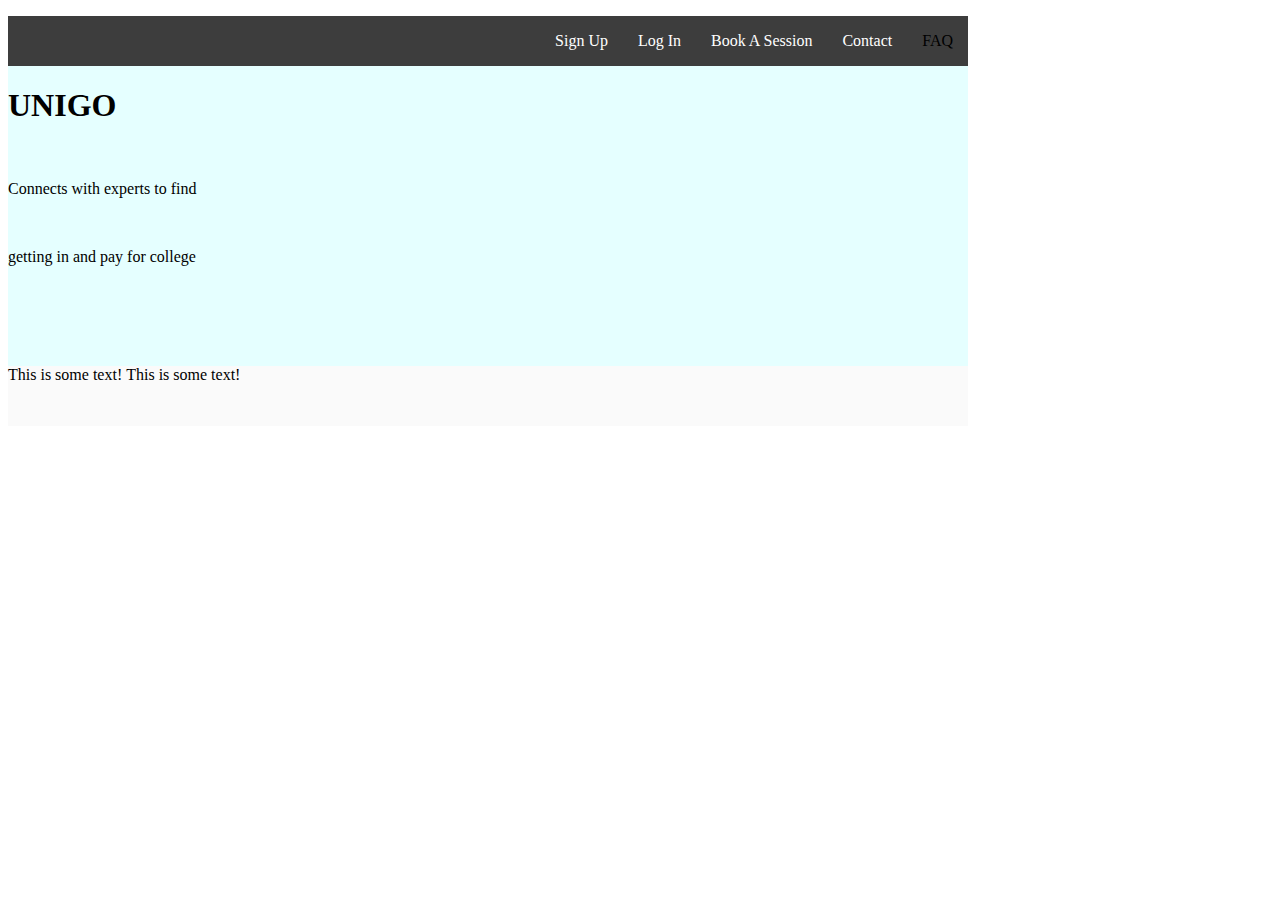
<file: Assignments/Number_Two/index.html>
<!doctype html>
<html lang="en">
  <head>
    <meta charset="utf8" />
    <title>Unigo</title>
    <link rel="stylesheet" type="text/css" href="css/style.css" />
  </head>
  <body>
  <div class="container"></div>
   <div class="main-header">
  <div class="top-nav">
  <ul> 
    <li><a><font= color="#FFFFFF">FAQ</font></a></li>
    <li><a><font color="#FFFFFF">Contact</font></a></li>
    <li><a><font color="#FFFFFF">Book A Session</font></a></li>
    <li><a><font color="#FFFFFF">Log In</font></a></li>
    <li><a><font color="#FFFFFF">Sign Up</font></a></li>
  </ul>
  </div></div>
  <div class="main-content">
  <h1>UNIGO</h1>
  <br>
  <p>Connects with experts to find</p>
  <br>
  <p>getting in and pay for college</p>
  </div>
  <div class="mid-content">
 <br> <font face="" >This is some text!</font> <font face="verdana" >This is some text!</font>
  </div>
  
  
  
  <div class="main-footer"></div>
  



  </body>
</html>
</file>
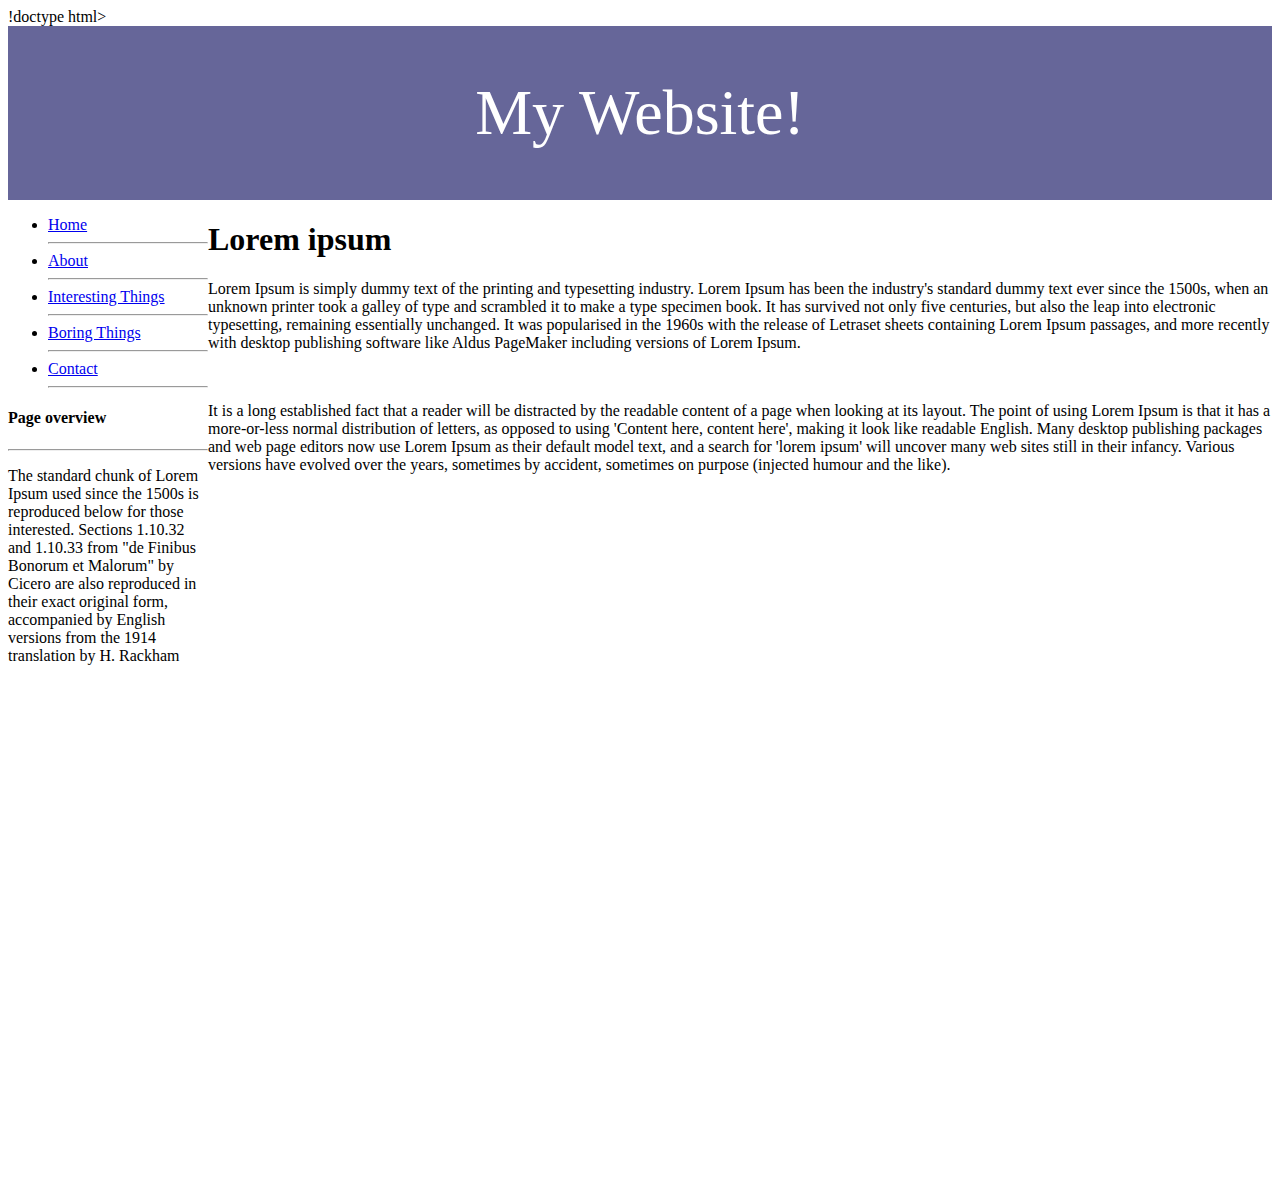
<file: Assignments/NumberOne/index.html>
!doctype html>
<html lang="en">
  <head>
    <meta charset="utf8" />
    <style type="text/css">

    </style>
    <title> Christian's Webpage </title>
    <link rel="stylesheet" type="text/css" href="css/main.css" />
  </head>
  <body>
  <header class="main-header"> My Website! </header>
  <div class="left">
  <nav>
  <ul>
  <li><a href="index.html">Home</a></li>
  <hr>
  <li><a href="about.html">About</a></li>
  <hr>
  <li><a href="interestingthings.html">Interesting Things</a></li>
  <hr>
  <li><a href="boringthings.html">Boring Things</a></li>
  <hr>
  <li><a href="contact.html">Contact</a></li>
  <hr>

  </ul>
</nav>
<h4>Page overview</h4>
<hr>
<p>The standard chunk of Lorem Ipsum used since the 1500s is reproduced below for those interested. Sections 1.10.32 and 1.10.33 from "de Finibus Bonorum et Malorum" by Cicero are also reproduced in their exact original form, accompanied by English versions from the 1914 translation by H. Rackham</p>
</div>
<h1> Lorem ipsum</h1>
<p> Lorem Ipsum is simply dummy text of the printing and typesetting industry. Lorem Ipsum has been the industry's standard dummy text ever since the 1500s, when an unknown printer took a galley of type and scrambled it to make a type specimen book. It has survived not only five centuries, but also the leap into electronic typesetting, remaining essentially unchanged. It was popularised in the 1960s with the release of Letraset sheets containing Lorem Ipsum passages, and more recently with desktop publishing software like Aldus PageMaker including versions of Lorem Ipsum.</p>
<br>
<p> It is a long established fact that a reader will be distracted by the readable content of a page when looking at its layout. The point of using Lorem Ipsum is that it has a more-or-less normal distribution of letters, as opposed to using 'Content here, content here', making it look like readable English. Many desktop publishing packages and web page editors now use Lorem Ipsum as their default model text, and a search for 'lorem ipsum' will uncover many web sites still in their infancy. Various versions have evolved over the years, sometimes by accident, sometimes on purpose (injected humour and the like).</p>
  </body>
</html>
</file>
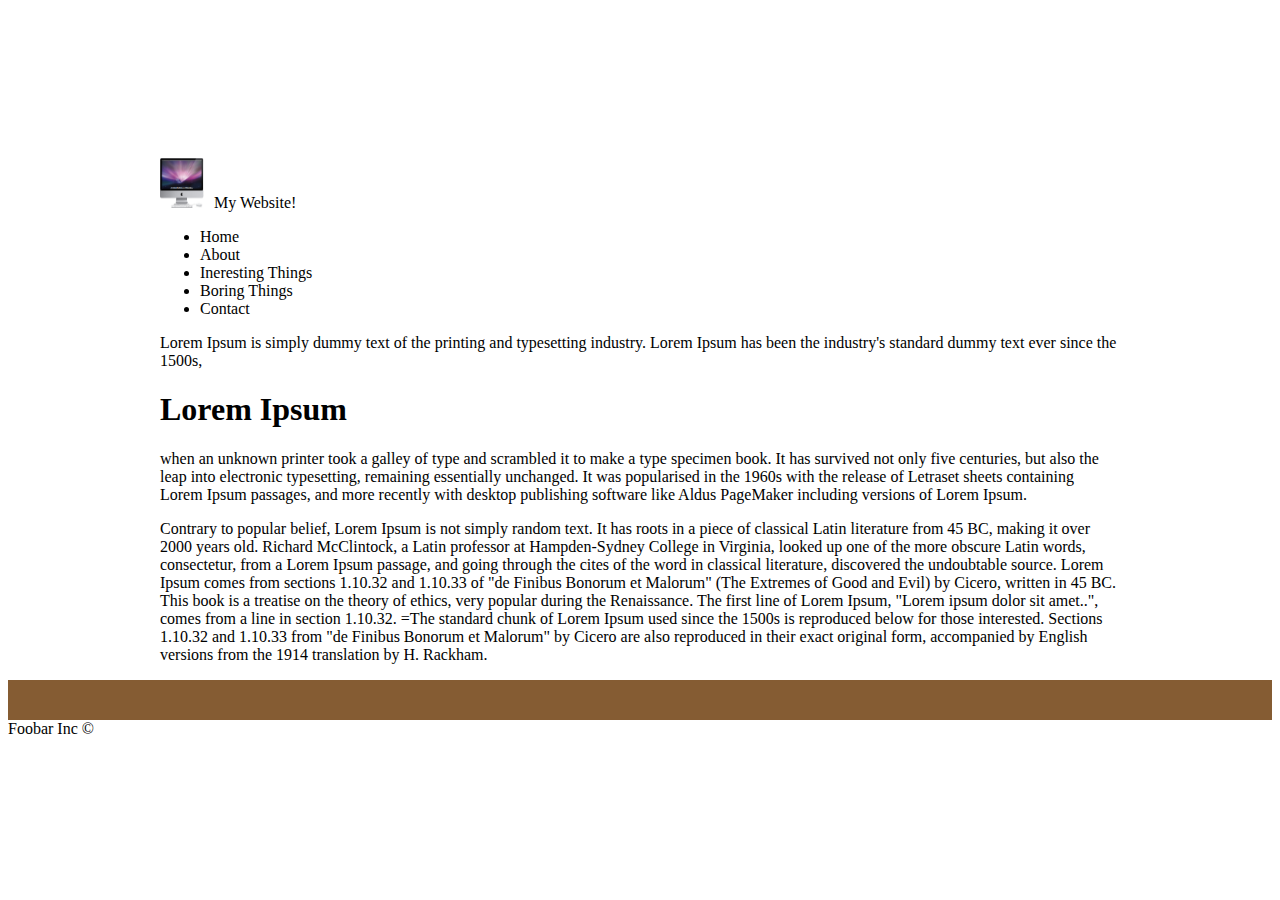
<file: Assignments/NumberOne/solution/index.html>
<!doctype html>
<html lang="en">
	<head>
	<meta charset="utf8" />
	<title>My Page</title>
	<Link rel="stylesheet" type="text/css" href="style.css"/>
</head>
<body>
	<div class="container">
		<div class="main-header"></div>
		  <img src="mac_img.jpeg" width="50" height="50">

		  <span>My Website!</span>
		<div class="main-content"></div>
		  <div class="sidebar">
		  	<ul>
		  		<li><a>Home</a></li>
		  		<li><a>About</a></li>
		  		<li><a>Ineresting Things</a></li>
		  		<li><a>Boring Things</a></li>
		  		<li><a>Contact</a></li>
		  	</ul>
		  	<p>Lorem Ipsum is simply dummy text of the printing and typesetting industry. Lorem Ipsum has been the industry's standard dummy text ever since the 1500s,</p>
		  </div>
		  <div class="content"></div>
		  <h1>Lorem Ipsum</h1>
		  <p>when an unknown printer took a galley of type and scrambled it to make a type specimen book. It has survived not only five centuries, but also the leap into electronic typesetting, remaining essentially unchanged. It was popularised in the 1960s with the release of Letraset sheets containing Lorem Ipsum passages, and more recently with desktop publishing software like Aldus PageMaker including versions of Lorem Ipsum.</p>
		  <p>Contrary to popular belief, Lorem Ipsum is not simply random text. It has roots in a piece of classical Latin literature from 45 BC, making it over 2000 years old. Richard McClintock, a Latin professor at Hampden-Sydney College in Virginia, looked up one of the more obscure Latin words, consectetur, from a Lorem Ipsum passage, and going through the cites of the word in classical literature, discovered the undoubtable source. Lorem Ipsum comes from sections 1.10.32 and 1.10.33 of "de Finibus Bonorum et Malorum" (The Extremes of Good and Evil) by Cicero, written in 45 BC. This book is a treatise on the theory of ethics, very popular during the Renaissance. The first line of Lorem Ipsum, "Lorem ipsum dolor sit amet..", comes from a line in section 1.10.32.  =The standard chunk of Lorem Ipsum used since the 1500s is reproduced below for those interested. Sections 1.10.32 and 1.10.33 from "de Finibus Bonorum et Malorum" by Cicero are also reproduced in their exact original form, accompanied by English versions from the 1914 translation by H. Rackham.</p>
		  	</div>
		  	</div class="clear-float"></div>
		<div class="main-footer"></div>
		Foobar Inc &#169
		</div>		
	</div>
	</body>
</html>
</file>
<file: Assignments/Number_Two/css/style.css>
.container {
width:960px;
background-color: #3d3d3d;
margin: 0 auto;
}
.main-header {
	float: center;
	width:960px;
	height: 50px;
	background-color: #3d3d3d;
}

.main-content {
float:left;
width:960px;
height:300px;
background-color: #E5FFFF;
}
.mid-content {
width:960px;
height:360px;
background-color: #FAFAFA;
}
.main.footer {
}
.top-nav {
width: 960px;
height: 25px;
}
.top-nav ul {
list-style: none;
}
.top-nav ul li {
	padding: 0 15px;
	float: right;
	line-height: 50px;
	background-color: #3d3d3d;

}
</file>
<file: Assignments/NumberOne/css/main.css>
.left{
float: left;
width:200px;
height: 1000px;
}
.main-header{
background:#666699;
padding:50px;
text-align:center;
font-size:400%;
color:#fff;
}
</file>
<file: Assignments/NumberOne/solution/style.css>
.container {
	width: 960px;
	margin: 0 auto;
}
.main-header {
	padding-top: 25px;
	text-align: center;
	height: 125px;
	background-color:666699;
}
.main-header span{
	color: #fff;
	font-size: 78px;

}
.main-footer {
	color: #fff;
	padding-top: 5px;
	text-align: center;
	height: 35px;
	background-color: #855c33;
}
.main-content {
	width: 100%;

}

.main-content .sidebar {
	width: 160px;
}

.main-content .content {
	width: 800px;
	float: left;
	padding
}
.clear-float {

}
</file>
